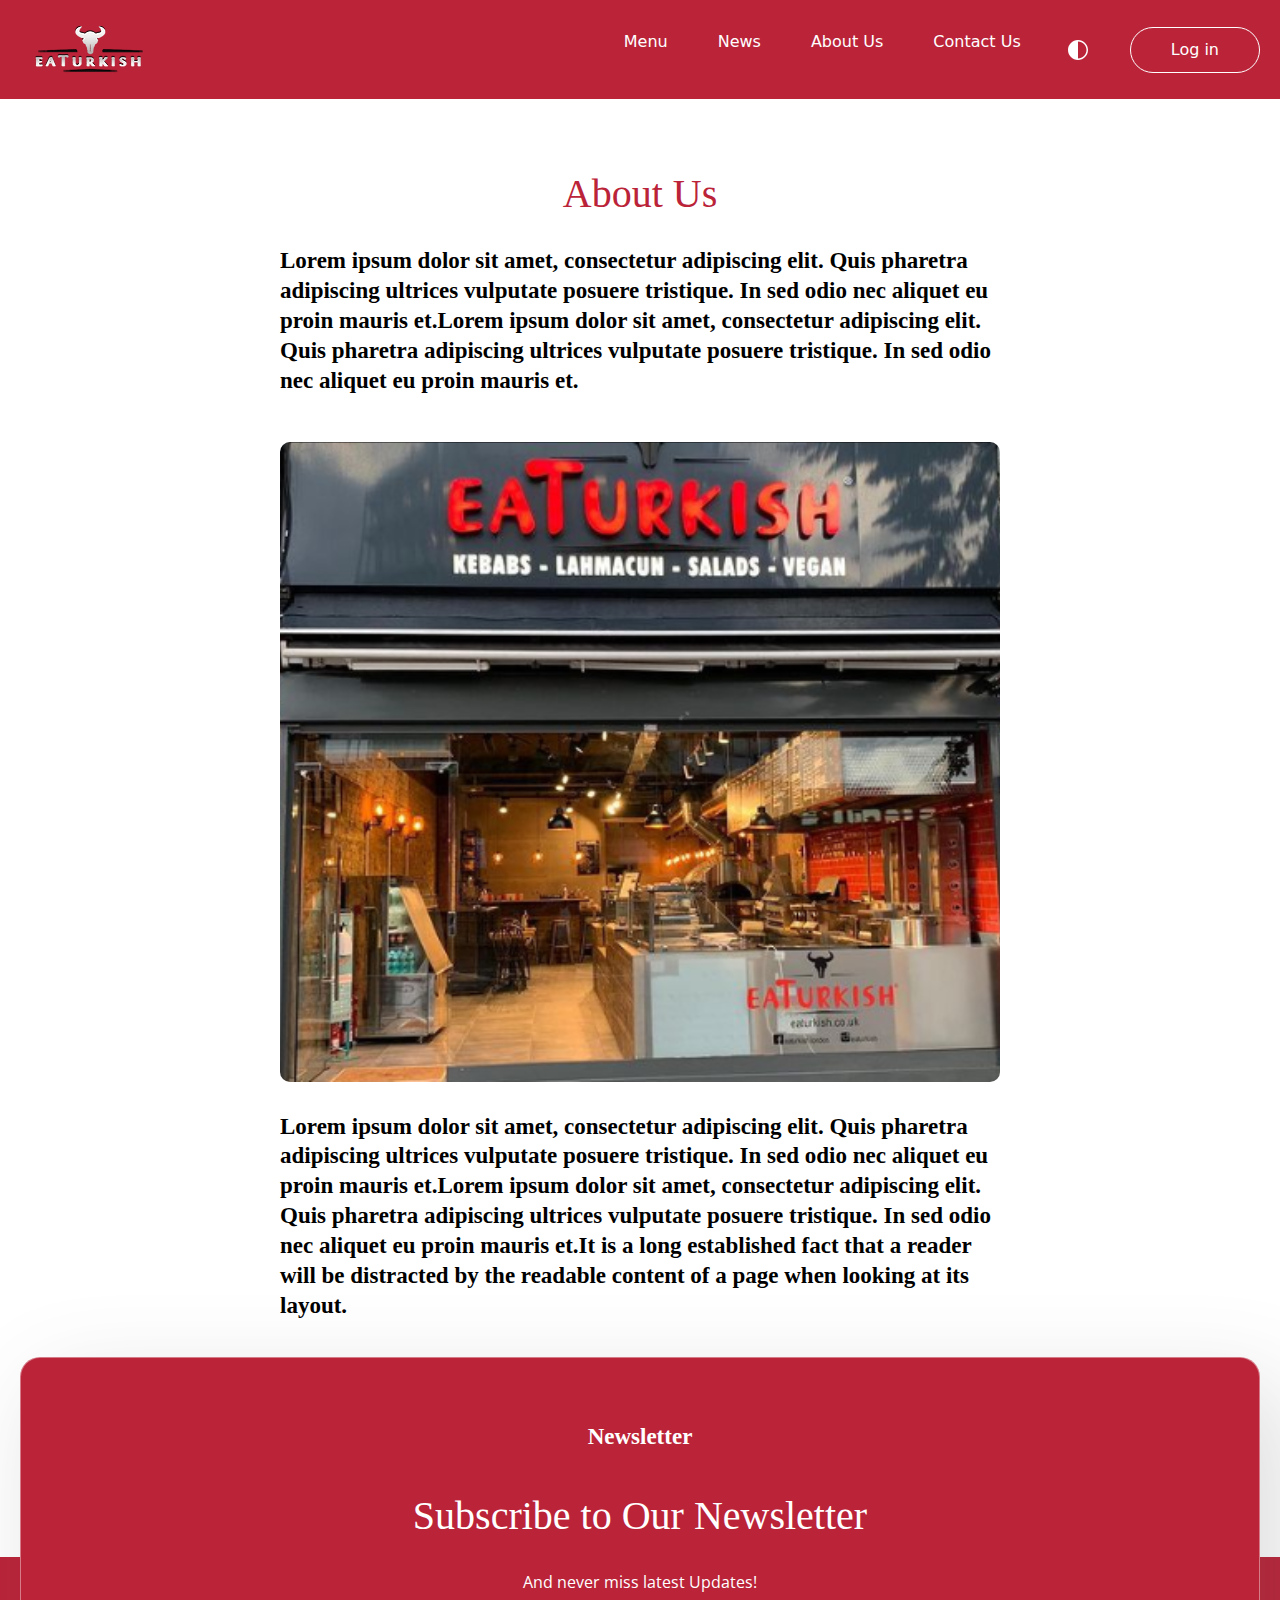
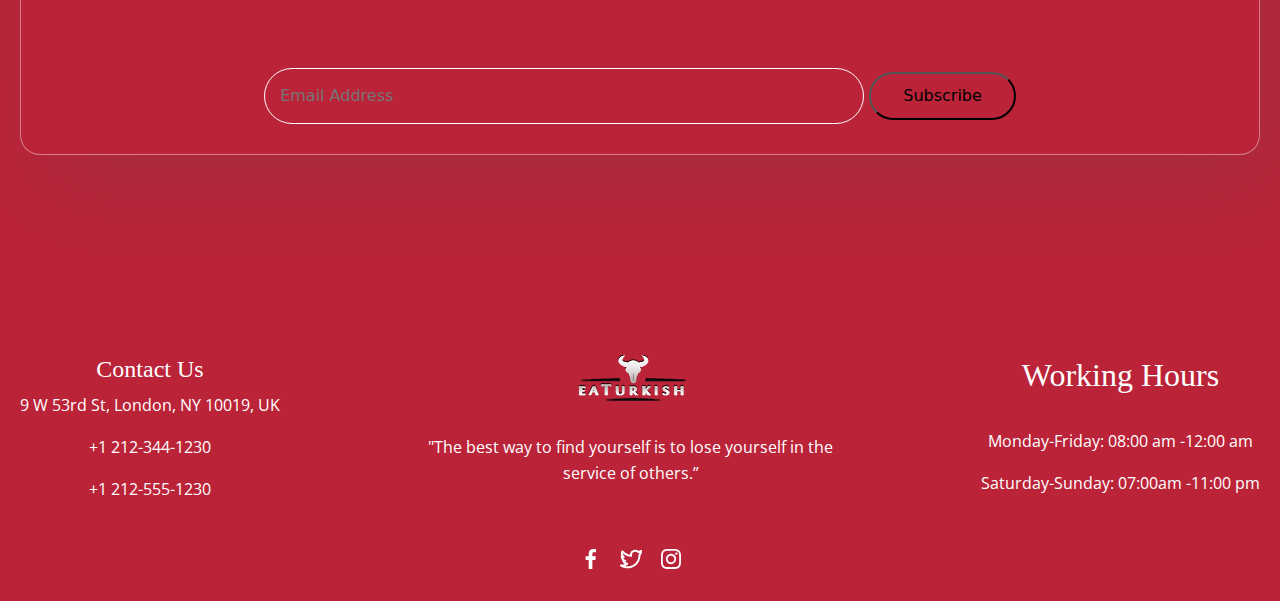
<file: pages/About.html>
<!DOCTYPE html>
<html lang="en">
<head>
  <meta charset="UTF-8">
  <meta name="viewport" content="width=device-width, initial-scale=1.0">
  <title>Document</title>
  <link rel="stylesheet" href="../css/stayle.min.css">
  <link rel="stylesheet" href="../css/home.min.css">
<link rel="stylesheet" href="./About.html">
      <link href="https://cdn.jsdelivr.net/npm/bootstrap@5.3.3/dist/css/bootstrap.min.css" rel="stylesheet" integrity="sha384-QWTKZyjpPEjISv5WaRU9OFeRpok6YctnYmDr5pNlyT2bRjXh0JMhjY6hW+ALEwIH" crossorigin="anonymous">
       <link
rel="stylesheet"
href="https://cdnjs.cloudflare.com/ajax/libs/OwlCarousel2/2.3.4/assets/owl.carousel.min.css"
integrity="sha512-tS3S5qG0BlhnQROyJXvNjeEM4UpMXHrQfTGmbQ1gKmelCxlSEBUaxhRBj/EFTzpbP4RVSrpEikbmdJobCvhE3g=="
crossorigin="anonymous"
referrerpolicy="no-referrer"
/>
</head>
<body>
<div class="nav-big fixed-top" style="background-color:rgba(187, 35, 57, 1);">
  <div class="screen-line asdf">
  <div class="d-flex justify-content-between align-items-center " style="padding: 26px 0px;">
<div><a href="../index.html"><img src="../imgs/header-footer-img/nav-logo.svg" alt="No logo?"></a></div>
<div class="d-flex align-items-center" style=" gap: 40px; ">
  <ul class="d-flex" style="gap: 40px;">
    <li><a href="./Menu.html">Menu</a></li>
    <li><a href="./Menu.html">News</a></li>
    <li><a href="./About.html">About Us</a></li>
    <li><a href="./Contact.html">Contact Us</a></li>
  </ul>
  <div><img id="mode-btn" src="../imgs/dark-theme.svg" alt="No img?"></div>
  <a href="../pages/login.html"><button class="nav-tugmasi">Log in</button></a>
</div>
  </div>
  </div></div>


 <div class="nav-mini" style="background-color:rgba(187, 35, 57, 1);">
  <div class="screen-line">
 <nav class="navbar fixed-top " style="padding: 26px 20px; background-color:rgba(187, 35, 57, 1);"> 
    <a href="./index.html"><img src="../imgs/header-footer-img/nav-logo.svg" alt="No img?"></a>
    <button class="navbar-toggler" type="button" data-bs-toggle="offcanvas" data-bs-target="#offcanvasNavbar" aria-controls="offcanvasNavbar" aria-label="Toggle navigation" style="background-color: rgb(255, 255, 255);">
      <span class="navbar-toggler-icon">  </span>
    </button>
    <div class="offcanvas offcanvas-end" tabindex="-1" id="offcanvasNavbar" aria-labelledby="offcanvasNavbarLabel">
      <div class="offcanvas-header offcanvas-body-bac">
        <a href="../index.html"><img src="../imgs/header-footer-img/nav-logo.svg" alt="No brend?"></a>
        <button type="button" class="btn-close" data-bs-dismiss="offcanvas" aria-label="Close"></button>
      </div>
      <div class="offcanvas-body offcanvas-body-bac">
       <ul class="text-center __ofcanvas-body">
        <li><a href="./Menu.html">Menu</a></li>
        <li><a href="./News.html">News</a></li>
        <li><a href="./About.html">About</a></li>
        <li><a href="./Contact.html">Contact</a></li>
       </ul>
       <div class="__body-img"><img src="../imgs/dark-theme.svg" alt="No img?"></div>
      </div>
</nav>
 </div>
 </div>


<div class="d-flex justify-content-center">
    <div class="screen-line" style="margin-top: 100px;">
<h1 class="about-h1" style="text-align: center; padding-top: 70px;">About Us</h1>
<p class="about-p" style="max-width: 720px; padding-bottom: 30px;">Lorem ipsum dolor sit amet, consectetur adipiscing elit. Quis pharetra adipiscing ultrices vulputate posuere tristique. In sed odio nec aliquet eu proin mauris et.Lorem ipsum dolor sit amet, consectetur adipiscing elit.
Quis pharetra adipiscing ultrices vulputate posuere tristique. In sed odio nec aliquet eu proin mauris et.</p>
<img style="width: 100%;" src="../imgs/pexels-ron-lach-8879653 2 (1).svg"  alt="No img?">
<p style="padding-bottom: 220px; max-width: 720px; padding-top: 30px;">Lorem ipsum dolor sit amet, consectetur adipiscing elit. Quis pharetra adipiscing ultrices vulputate posuere tristique. In sed odio nec aliquet eu proin mauris et.Lorem ipsum dolor sit amet, consectetur adipiscing elit.
Quis pharetra adipiscing ultrices vulputate posuere tristique. In sed odio nec aliquet eu proin mauris et.It is a long established fact that a reader will be distracted by the readable content of a page when looking at its layout. </p>
<p></p>
  </div>

</div>





  <footer style="background-color: rgba(187, 35, 57, 1);">
  <div class="screen-line">
    <div class="mini-foot" style="position:relative; top: -200px;">
      <p class="footerp1">Newsletter</p>
      <h1 class="footerph1" style="color: white !important;">Subscribe to Our Newsletter</h1>
      <h4 class="footer-h4">And never miss latest Updates!</h4>
      <form action="">
        <input type="text" placeholder="Email Address">
        <button class="foot-button">Subscribe</button>
      </form>
    </div>


    <div class="d-flex justify-content-between fout">
      <div class="end-footer-h4"><h4>Contact Us</h4>
      <p class="end-footer-p1">9 W 53rd St, London, NY 10019, UK</p>
      <p class="end-footer-p1">+1 212-344-1230</p>
      <p class="end-footer-p1">+1 212-555-1230</p></div>


      <div>
       <img src="../imgs/header-footer-img/nav-logo.svg" alt="No brend">
      <p class="end-footer-p1" style="max-width: 438px; padding: 32px 0px 45px  ;">"The best way to find yourself is to lose yourself in the service of others.”</p>
    <img src="../imgs/Social media.svg" alt="no img?" style="padding-bottom: 30px;">
  </div>


      <div><h4 class="end-footer-h4">Working Hours</h4>
      <p class="end-footer-p1">Monday-Friday:
08:00 am -12:00 am</p>
<p class="end-footer-p1">Saturday-Sunday:
07:00am -11:00 pm</p></div>
    </div>
  </div>
</footer>
 <script
            src="https://cdnjs.cloudflare.com/ajax/libs/jquery/3.6.4/jquery.min.js"
            integrity="sha512-pumBsjNRGGqkPzKHndZMaAG+bir374sORyzM3uulLV14lN5LyykqNk8eEeUlUkB3U0M4FApyaHraT65ihJhDpQ=="
            crossorigin="anonymous"
            referrerpolicy="no-referrer"
          ></script>
          <script
            src="https://cdnjs.cloudflare.com/ajax/libs/OwlCarousel2/2.3.4/owl.carousel.min.js"
            integrity="sha512-bPs7Ae6pVvhOSiIcyUClR7/q2OAsRiovw4vAkX+zJbw3ShAeeqezq50RIIcIURq7Oa20rW2n2q+fyXBNcU9lrw=="
            crossorigin="anonymous"
            referrerpolicy="no-referrer"
          ></script>
  <script src="https://cdn.jsdelivr.net/npm/bootstrap@5.3.3/dist/js/bootstrap.bundle.min.js" integrity="sha384-YvpcrYf0tY3lHB60NNkmXc5s9fDVZLESaAA55NDzOxhy9GkcIdslK1eN7N6jIeHz" crossorigin="anonymous"></script>
  <script src="../js/index.js"></script>
</body>
</html>
</file>
<file: css/stayle.min.css>
@import"https://fonts.googleapis.com/css2?family=Open+Sans:ital,wght@0,300..800;1,300..800&display=swap";*{padding:0;margin:0}*,*::before,*::after{box-sizing:border-box}.screen-line{max-width:1385px;margin-left:auto;margin-right:auto;padding-left:20px;padding-right:20px}.navbar-shrink{background:rgba(0,0,0,.4) !important;-webkit-backdrop-filter:blur(10px);backdrop-filter:blur(10px)}.navbar-shrink2{position:fixed;top:0px;background:rgba(0,0,0,.4) !important;-webkit-backdrop-filter:blur(10px);backdrop-filter:blur(10px)}#navbar{transition:.5s}#navbar2{transition:.5s}.darke2 .Home-header-bac{background-color:#000}.darke2 .carusel-bac{background-color:#c4dffb}.darke2 .TABS-BAC{background-color:#000}.darke2 .TABS-BAC .taabs-p{color:#fff}.darke2 .TABS-BAC .nav-pills .nav-link{color:#fff !important}.darke2 .Testimony-bac{background-color:#181818}.darke2 .Testimony-bac .Testimony-p{color:#fff}.darke2 .Testimony-bac .Testimony-h1{color:#c4dffb !important}.darke2 .cvoid-bac{background-color:#5b5b5b}.darke2 .cvoid-bac h1{color:#fff !important}.darke2 .cvoid-bac h4{color:#fff}.darke2 .Home-header-bac{background-color:#000}.darke2 .footer-bac{background-color:#c4dffb !important}.darke2 footer{background-color:#000 !important}.darke2 .mini-foot{background-color:#465975}.darke2 .menu-tab-bac{background-color:#000}@media(max-width: 509px){.mwnu-flext{flex-direction:column;align-items:center}}@media(max-width: 1000px){.nav-mini{display:block !important}.asdf{display:none}}.nav-big{display:block !important}.nav-mini{display:none}li{list-style:none;text-decoration:none}li a{transition:.4s;padding:5px;text-decoration:none;color:#fff}li a:hover{border-radius:15px;background-color:aqua;box-shadow:rgba(0,0,0,.3) 0px 19px 38px,rgba(0,0,0,.22) 0px 15px 12px;color:red}.nav-tugmasi{padding:10px 40px;border:none;border-radius:100px;background:none;border:1px solid #fff;color:#fff;transition:.3s}.nav-tugmasi:hover{box-shadow:inset 0px 45px 20px #fff;color:#000}.offcanvas-body-bac{background-color:#bb2339}.offcanvas-body-bac .__ofcanvas-body li{padding-top:15px}.offcanvas-body-bac .__body-img{display:flex;justify-content:center}
</file>
<file: css/home.min.css>
.Home-header-bac{padding-top:150px;padding-bottom:100px;background-color:#bb2339}@media(max-width: 964px){.Home-header-bac .Home-header{flex-direction:column}}.Home-header-bac .Home-header .Home-header-left h5{padding-bottom:25px;font-family:Cera Round Pro;font-size:23px;font-weight:700;line-height:29.9px;color:#fff;max-width:auto;text-align:left}.Home-header-bac .Home-header .Home-header-left h1{font-family:Cera Round Pro;font-size:90px;font-weight:700;line-height:117px;color:#fff;max-width:555px;text-align:left}@media(max-width: 500px){.Home-header-bac .Home-header .Home-header-left h1{font-family:Cera Round Pro;font-size:40px;font-weight:700;line-height:47px;color:#fff;max-width:555px;text-align:center}}.Home-header-bac .Home-header .Home-header-left p{padding-top:20px;padding-bottom:40px;font-family:Open Sans;font-size:16px;font-weight:400;line-height:28px;color:#fff;max-width:453px;text-align:left;opacity:70%}.Home-header-bac .Home-header .Home-header-left button{transition:.3s;padding:8px 32px;border:1px solid #fff;border-radius:100px;background:none;color:#fff}.Home-header-bac .Home-header .Home-header-left button:hover{box-shadow:rgba(0,0,0,.17) 0px -23px 25px 0px inset,rgba(0,0,0,.15) 0px -36px 30px 0px inset,rgba(0,0,0,.1) 0px -79px 40px 0px inset,rgba(0,0,0,.06) 0px 2px 1px,rgba(0,0,0,.09) 0px 4px 2px,rgba(0,0,0,.09) 0px 8px 4px,rgba(0,0,0,.09) 0px 16px 8px,rgba(0,0,0,.09) 0px 32px 16px}.Home-header-bac .Home-header .Home-header-right img{max-width:600px}@media(max-width: 1096px){.Home-header-bac .Home-header .Home-header-right img{width:100%}}@media(max-width: 969px){.Home-header-bac .Home-header .Home-header-right img{padding:30px}}.carusel-bac{background-color:#f8f8f8}.carusel-p{padding-top:100px;padding-bottom:40px;font-family:Cera Round Pro;font-size:48px;font-weight:500;line-height:48px;color:#bb2339;max-width:auto;font-family:Cera Round Pro;font-size:48px;font-weight:500;line-height:48px;letter-spacing:.03em;text-align:left}.card1{cursor:pointer;overflow:hidden;position:relative}.card1 p{font-family:Open Sans;font-size:18px;font-weight:600;line-height:24.51px;color:#000;max-width:auto;text-align:center;position:relative;z-index:3}.card1 h5{font-family:Open Sans;font-size:24px;font-weight:700;line-height:32.68px;color:#bb2339;max-width:auto;font-family:Open Sans;font-size:24px;font-weight:700;line-height:32.68px;text-align:center;position:relative;z-index:3}.card1 .affer{transition:1s;position:absolute;top:0px;margin:0 auto;width:0px;height:0px;left:0;right:0;border-radius:50%}.card1 img{position:relative;z-index:3}.card1:hover h5{color:#fff}.card1:hover p{color:#fff}.card1:hover .affer{border-radius:20%;top:0px;left:0;right:0;width:250px;height:350px;background:#bb2339;z-index:2}.card1:hover .affer2{border-radius:20%;bottom:0px;left:0;right:0;width:250px;height:350px;background:#bb2339;z-index:2}.card1 .affer2{transition:1s;position:absolute;bottom:0px;margin:0 auto;width:0px;height:0px;left:0;right:0;border-radius:50%}.barmn-img{animation-name:bar;animation-duration:1s;animation-iteration-count:infinite}@keyframes bar{0%{transform:rotate(-20deg)}50%{transform:rotate(20deg)}100%{transform:rotate(-20deg)}}.taabs-p{padding-top:70px;padding-bottom:60px;font-family:Cera Round Pro;font-size:48px;font-weight:500;line-height:48px;color:#bb2339;max-width:auto;text-align:left}.Testimony-bac{margin-top:200px 0px;padding:100px 0px;background-color:#f4f4f4;text-align:center}.Testimony-bac .Testimony-p{font-family:Cera Round Pro;font-size:23px;font-weight:700;line-height:29.9px;color:#000;max-width:auto}.Testimony-bac .Testimony-h1{font-family:Cera Round Pro;font-size:48px;font-weight:400;line-height:62.4px;color:#000;max-width:auto;text-align:center}.card-carucel-_{cursor:pointer;margin:20px;transition:.4s;border-radius:20px;background-color:#fff}.card-carucel-_:hover{box-shadow:rgba(0,0,0,.17) 0px -23px 25px 0px inset,rgba(0,0,0,.15) 0px -36px 30px 0px inset,rgba(0,0,0,.1) 0px -79px 40px 0px inset,rgba(0,0,0,.06) 0px 2px 1px,rgba(0,0,0,.09) 0px 4px 2px,rgba(0,0,0,.09) 0px 8px 4px,rgba(0,0,0,.09) 0px 16px 8px,rgba(0,0,0,.09) 0px 32px 16px;border-radius:30px}.card-carucel-_ .carusel-card-3{padding:20px}.card-carucel-_ p{font-family:Cera Round Pro;font-size:14px;font-weight:400;line-height:22px;color:#000;max-width:auto;padding-bottom:60px;text-align:left}.void-naws{padding:120px 0px;text-align:center}h1{font-family:Cera Round Pro;font-size:48px;font-weight:500;line-height:62.4px;color:#bb2339 !important;max-width:auto;padding-bottom:20px}.col-width--{max-width:430px !important;padding:10px;text-align:center;cursor:pointer}.col-width--:hover img{animation-name:imgd;animation-duration:5s;animation-iteration-count:infinite}@keyframes imgd{0%{border-radius:100px 0px 100px 0px}50%{border-radius:0px 100px 0px 100px}100%{border-radius:100px 0px 100px 0px}}.col-width-- .new-p--1{font-family:Cera Round Pro;font-size:16px;font-weight:700px;line-height:16px;color:red;max-width:auto}.col-width-- .new-p--2{font-family:Cera Round Pro;font-size:16px;font-weight:700px;line-height:16px;color:#000;max-width:auto}.new-h4{padding-top:20px;text-transform:capitalize;text-align:left;font-family:Cera Round Pro;font-size:24px;font-weight:500;line-height:32px;color:#000;max-width:332px}.naw-p{text-align:left;font-family:Cera Round Pro;font-size:14px;font-weight:400;line-height:24px;color:#aaa;max-width:361px;padding-top:10px}p{font-family:Cera Round Pro;font-size:23px;font-weight:700;line-height:29.9px;color:#000;max-width:auto}.naw-button{margin-top:50px;margin-bottom:120px;background:none;padding:8px 32px;border:1px solid #bb2339;border-radius:100px}.modal-bac{background-image:url(../../imgs/home-tab-iimgs/modal-bac.svg);background-repeat:no-repeat;width:100%;height:763px;background-size:cover;background-position:center}.modal-bac .baccc{width:100%;height:763px;background:rgba(7,6,6,.541)}.instagram-carusel-bac{margin:120px 0px;padding:130px 0px;background-color:#f4f4f4}.instagram-carusel-bac .instagram-lelft{padding-left:200px}.instagram-carusel-bac .instagram-lelft p{font-family:Cera Round Pro;font-size:23px;font-weight:700;line-height:29px;color:#000;max-width:auto;text-align:left}.instagram-carusel-bac .instagram-lelft h1{font-family:Cera Round Pro;font-size:48px;font-weight:500;line-height:62px;color:#000;max-width:auto;text-align:center}.instagram-carusel-bac .instagram-lelft h6{padding-top:24px;font-family:Open Sans;font-size:16px;font-weight:400;line-height:28px;color:#aaa;max-width:491px;width:492px}.instagram-carusel-bac .instagram-lelft h6 button{margin-top:24px;transition:.3s;padding:8px 32px;border:1px solid #bb2339;border-radius:100px}.instagram-carusel-bac .instagram-lelft h6 button:hover{box-shadow:inset 0px 40px 30px #000;color:wheat}input{padding-bottom:64px;padding:15px;width:600px;outline:none;border-radius:100px;border:1px solid #fff;background:none}input button:hover{box-shadow:inset 0px 40px 30px #000;color:wheat}footer{text-align:center}footer .end-footer-h4{font-family:Cera Round Pro;font-size:32px;font-weight:400;line-height:41.6px;color:#fff;max-width:auto;padding-bottom:24px;text-align:center}footer .end-footer-p1{font-family:Open Sans;font-size:16px;font-weight:400;line-height:26px;color:#fff;max-width:auto;text-align:center}.mini-foot{padding-bottom:30px;background-color:#bb2339;border-radius:20px;border:1px solid rgba(255,255,255,.4);box-shadow:22px 30px 95px 1px rgba(86,86,86,.2)}.mini-foot .footerp1{padding-top:64px;font-family:Cera;font-size:23px;font-weight:700;line-height:29px;color:#fff;max-width:auto;padding-bottom:25px;text-align:center}.mini-foot .footerh1{font-family:Cera Round Pro;font-size:48px;font-weight:500;line-height:62px;color:#fff;max-width:auto;text-align:center;padding-bottom:24px;margin:0 auto}.mini-foot .footer-h4{font-family:Open Sans;font-size:16px;font-weight:400;line-height:28px;color:#fff;max-width:auto;text-align:center;padding-bottom:64px}.foot-button{transition:.4s;padding:10px 32px;border-radius:100px;background:none}.foot-button:hover{box-shadow:inset 0px 40px 30px #000;color:wheat}@media(max-width: 962px){.fout{flex-direction:column}input{width:280px}}@media(max-width: 500px){.size-img-mangal{width:200px}}
</file>
